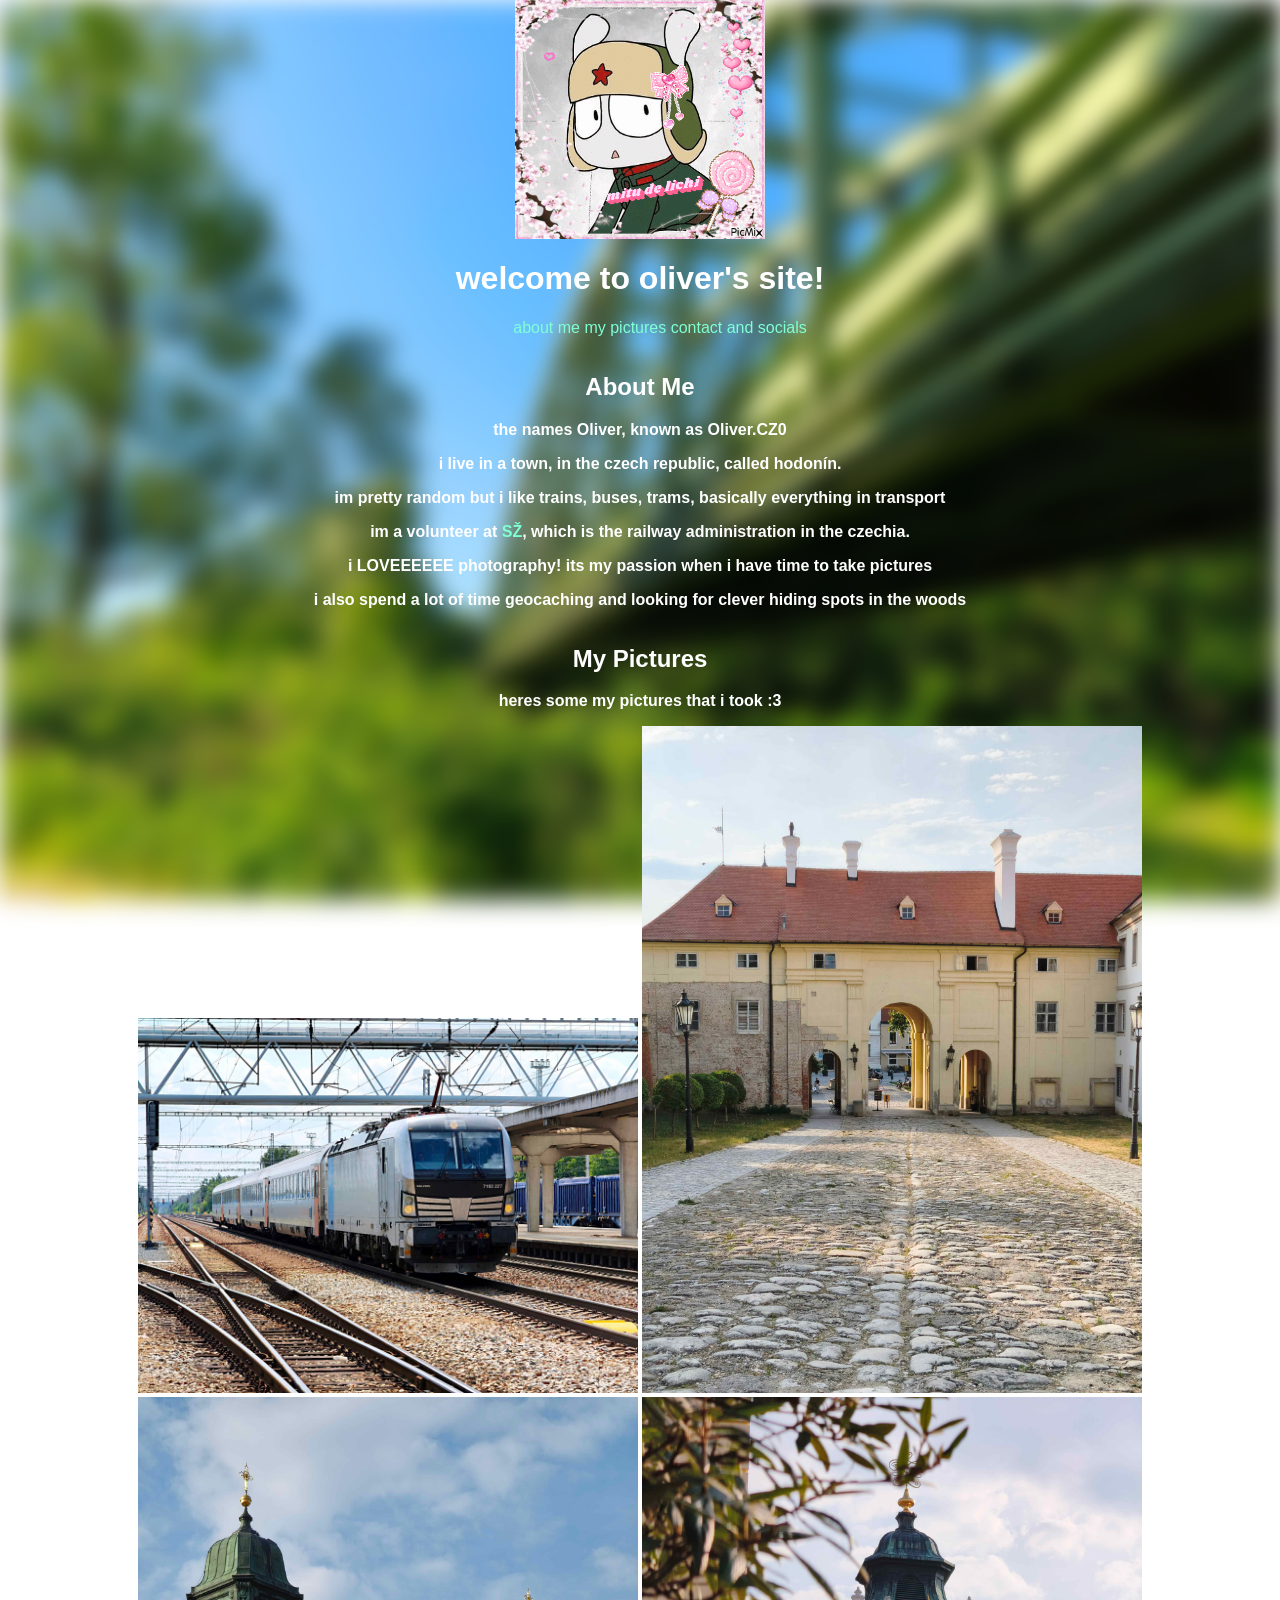
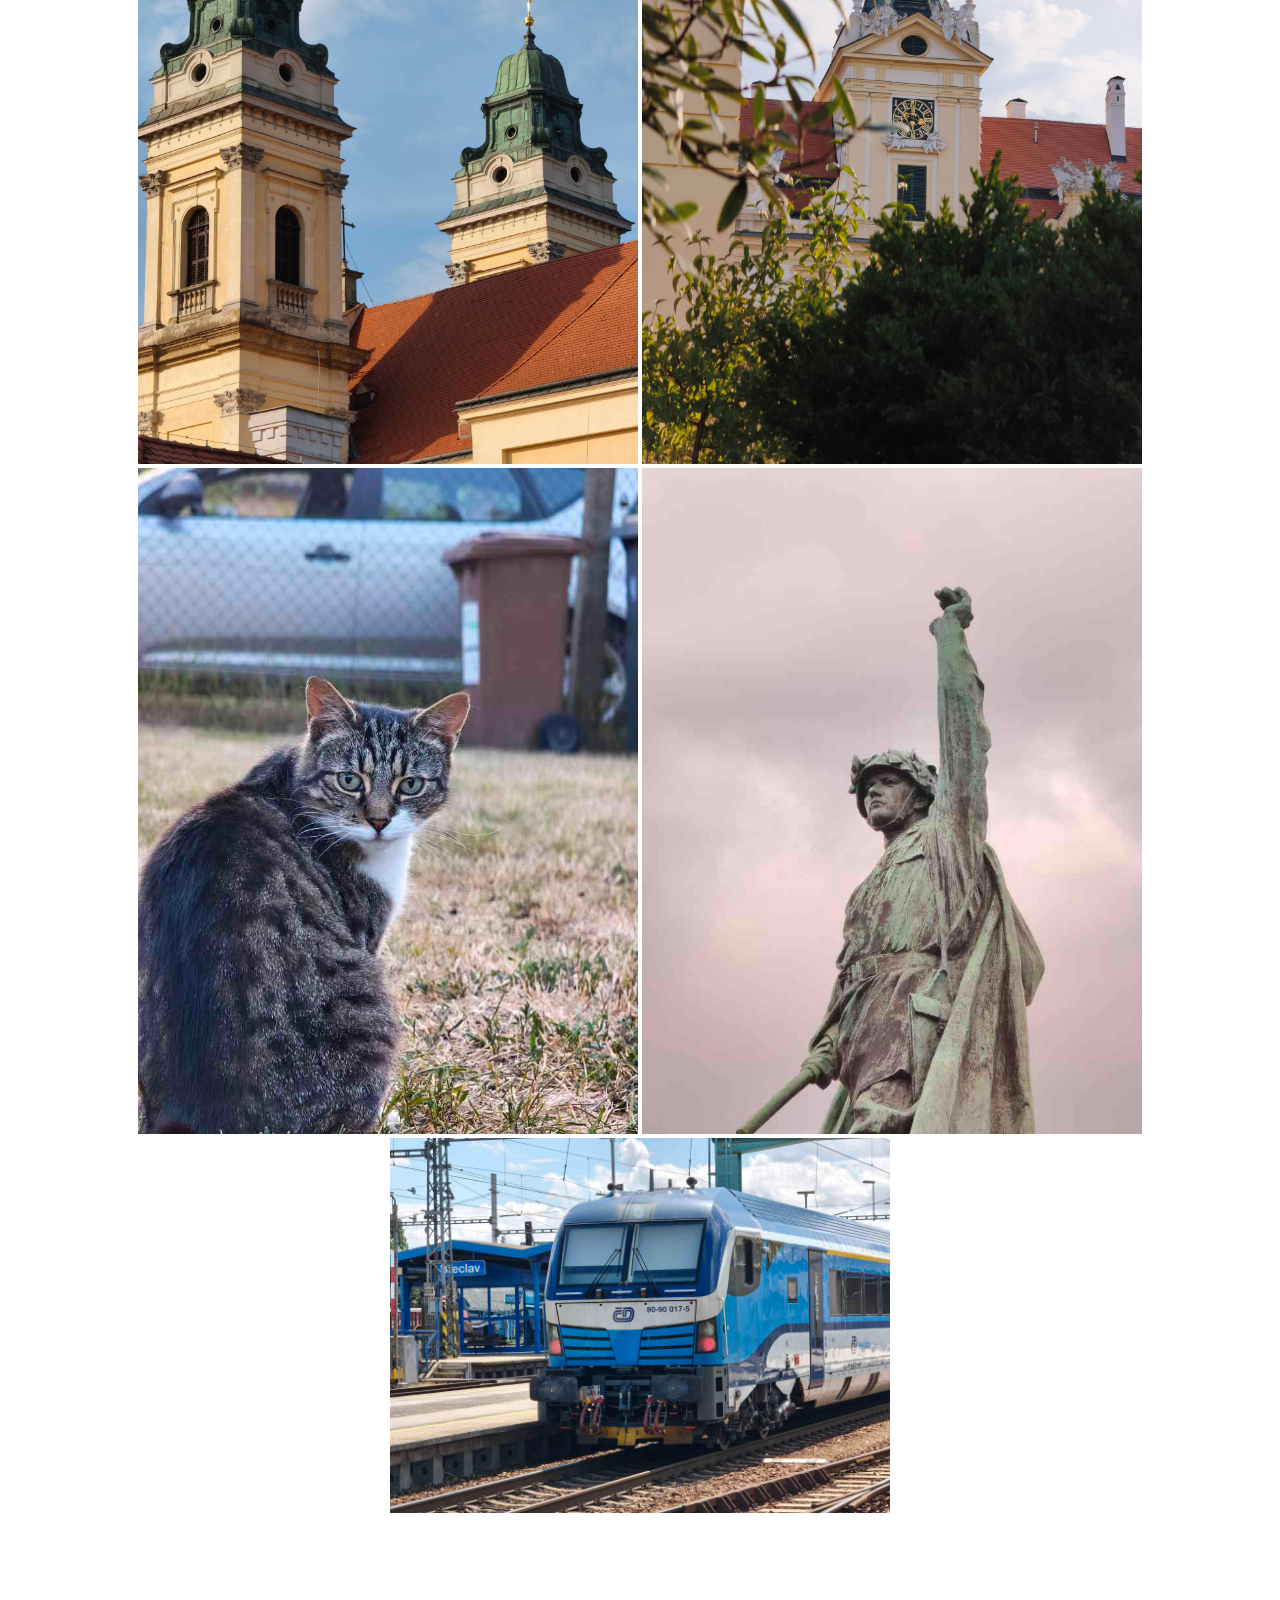
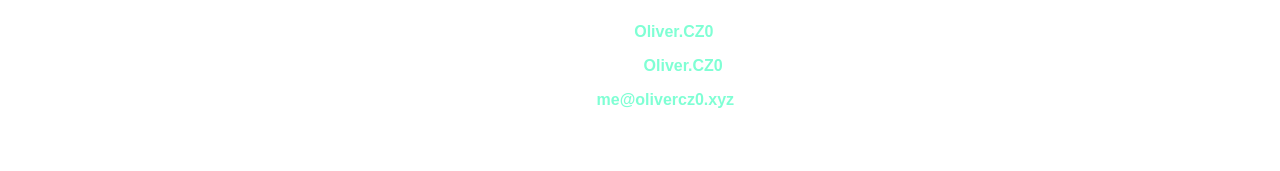
<file: index.html>
<html>
<head>
  <meta charset="utf-8">
  <link rel="icon" href="theicon.gif">
    <title>Oliver.CZ0</title>
</head>
<body>
<header> 
 <img src="theicon.gif" alt="Oliver.CZ0" width="250">
<h1><b>welcome to oliver's site!</b></h1>
<link rel="stylesheet" href="something.css">
<nav>
    <ul>
    <a href="#about">about me</a>    
    <a href="#pictures">my pictures</a>
    <a href="#contact">contact and socials</a>
    </ul>
</nav>
</header>
<section id="about">
  <h2>About Me</h2>
  <p> <b> the names Oliver, known as Oliver.CZ0 <b></p>
  <p> i live in a town, in the czech republic, called hodonín.</p>
  <p> im pretty random but i like trains, buses, trams, basically everything in transport</p>
  <p> im a volunteer at <a href="https://www.spravazeleznic.cz/">SŽ</a>, which is the railway administration in the czechia.</p>
  <p> i LOVEEEEEE photography! its my passion when i have time to take pictures</p>
  <p> i also spend a lot of time geocaching and looking for clever hiding spots in the woods </p>
</section>

<section id="pictures">
  <h2>My Pictures</h2>
  <p>heres some my pictures that i took :3</p>
  <img src="levectron.jpg" alt="a leo express train arriving to Hodonín (my hometown)" width="500">
  <img src="MVIMG_20260716_181721.jpg" alt="a rockroad in Valtice that leads to the square" width="500">
  <img src="MVIMG_20260716_181803_1.jpg" alt="the church of the assumption of the virgin Mary in Valtice" width="500">
  <img src="MVIMG_20260716_182024.jpg" alt="the Valtice castle" width="500">
  <img src="thekocka.jpg" alt="my aunts cat :3" width="500">
  <img src="thething.jpg" alt="the Red Army Memorial in Brno." width="500">
  <img src="thecomfort.jpg" alt="comfortjet from ČD at Břeclav" width="500">
</section>

<section id="contact">
  <h2>Contact and Socials</h2>
  <h6><b> dont sign me up for some websites... this is only for contact purposes</b></h6>
  <p>discord: <a href="https://discord.com/users/670575036012429342">Oliver.CZ0</a></p>
  <p>instagram: <a href="https://www.instagram.com/oliver.cz0/">Oliver.CZ0</a></p>
  <p>email: <a href="mailto:me@olivercz0.xyz">me@olivercz0.xyz</a></p>
</section>

<h6> copyright © 2026 Oliver.CZ0 </h6> 
</body>
</html>
</file>
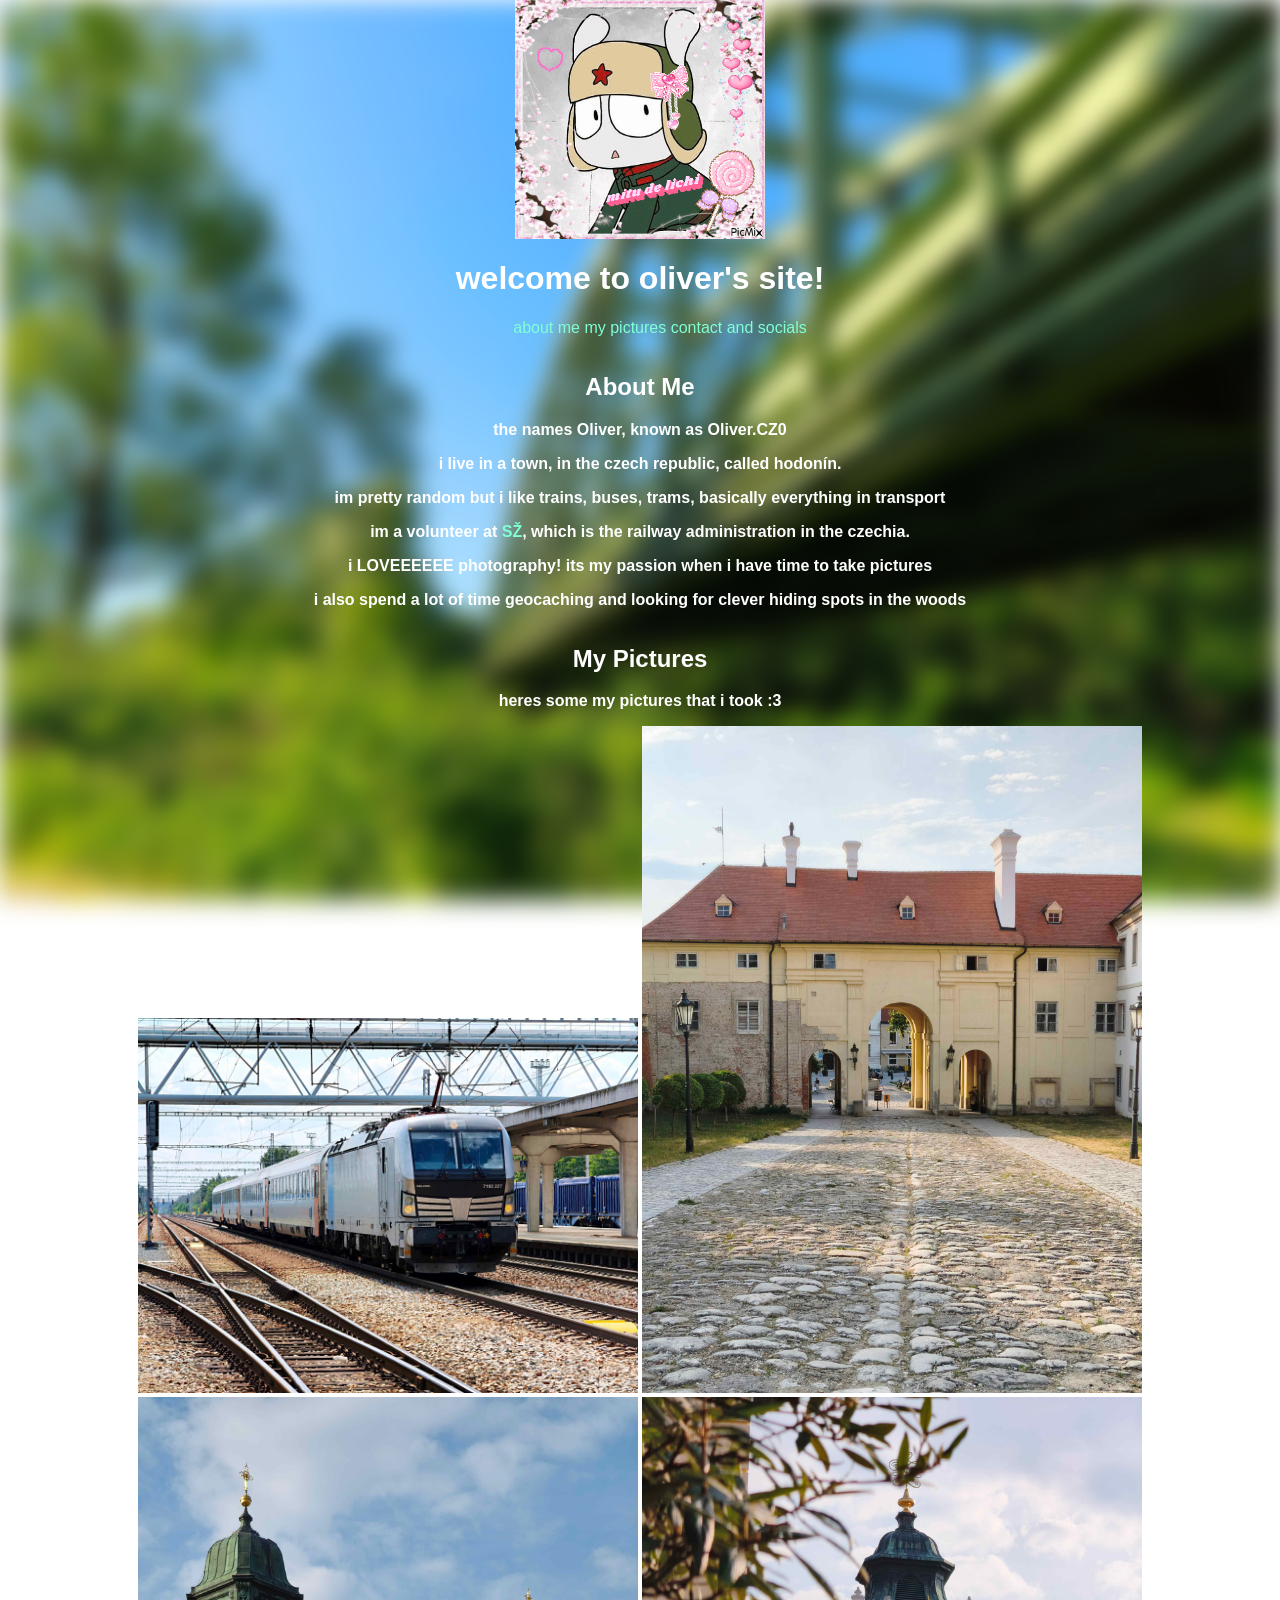
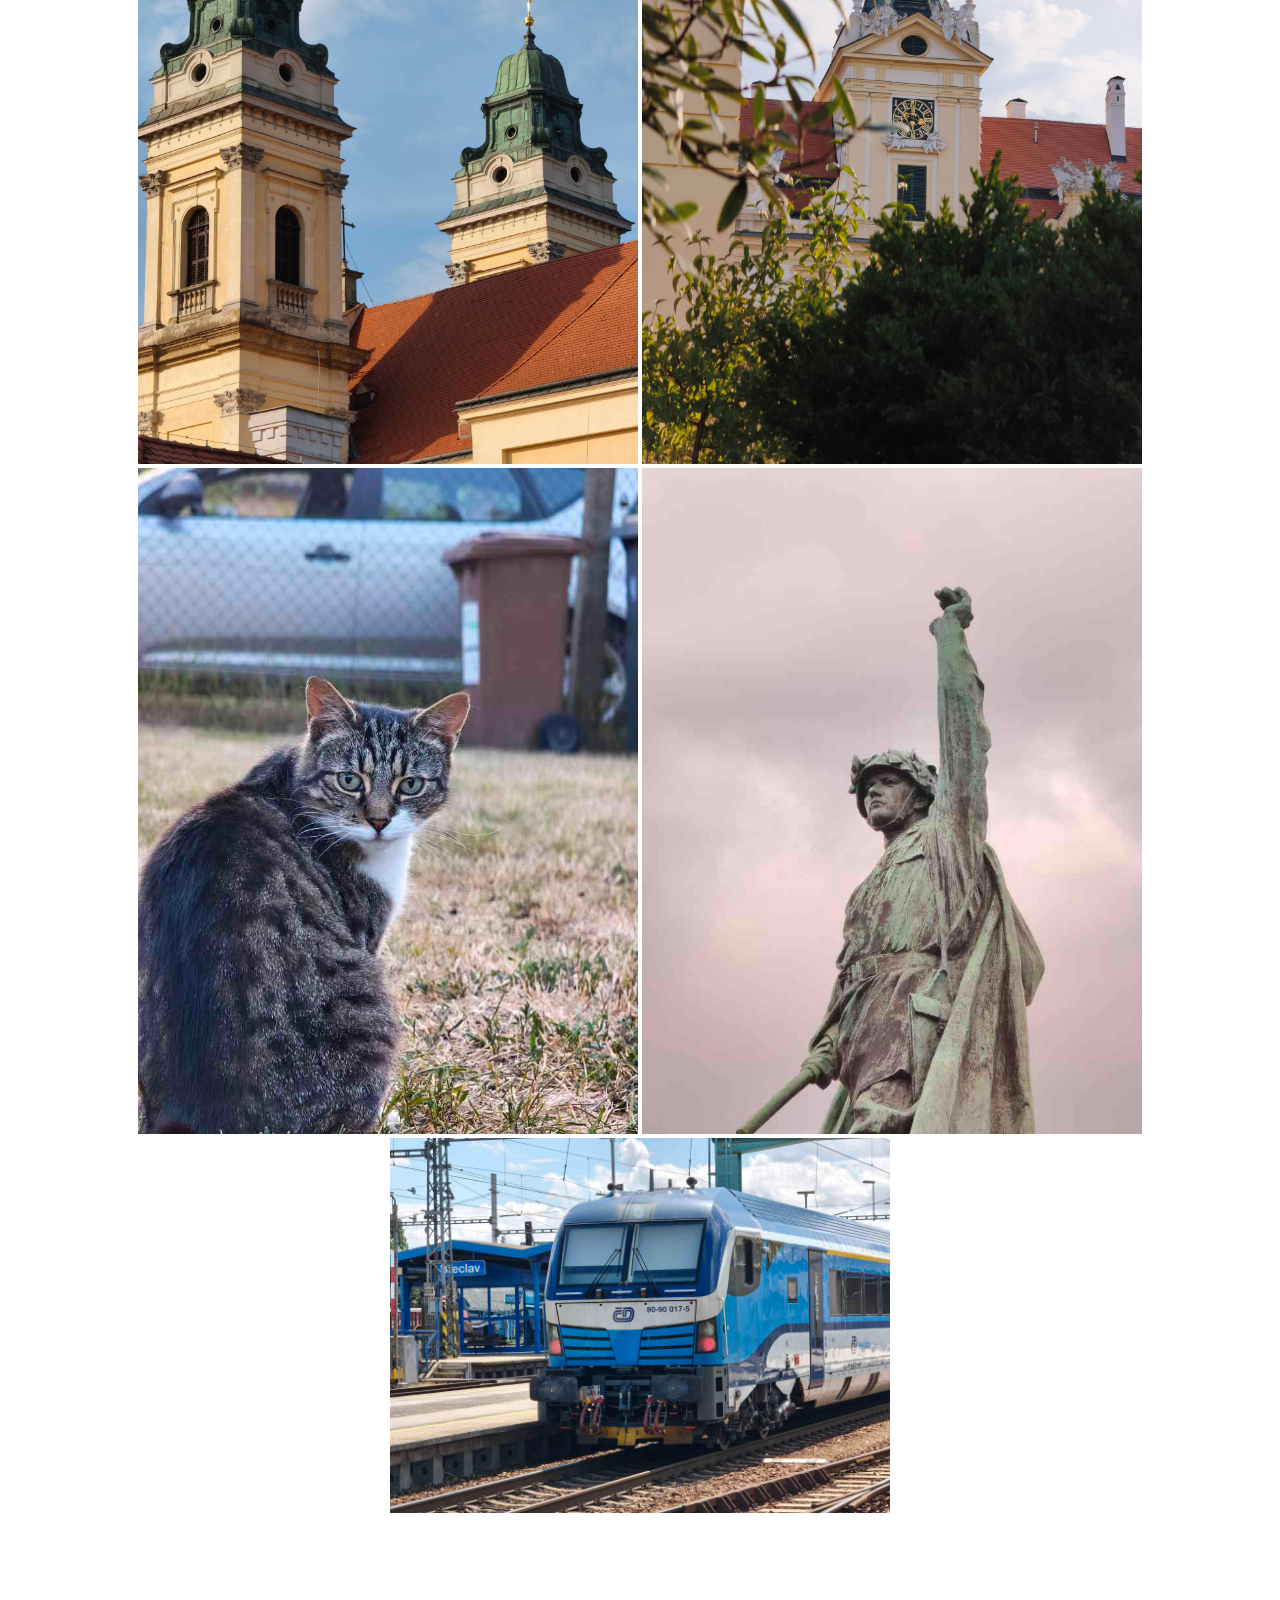
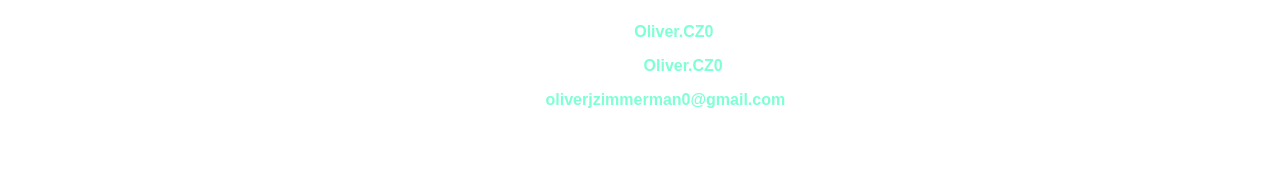
<file: Untitled-1.html>
<html>
<head>
  <meta charset="utf-8">
  <link rel="icon" href="theicon.gif">
    <title>Oliver.CZ0</title>
</head>
<body>
<header> 
 <img src="theicon.gif" alt="Oliver.CZ0" width="250">
<h1><b>welcome to oliver's site!</b></h1>
<link rel="stylesheet" href="something.css">
<nav>
    <ul>
    <a href="#about">about me</a>    
    <a href="#pictures">my pictures</a>
    <a href="#contact">contact and socials</a>
    </ul>
</nav>
</header>
<section id="about">
  <h2>About Me</h2>
  <p> <b> the names Oliver, known as Oliver.CZ0 <b></p>
  <p> i live in a town, in the czech republic, called hodonín.</p>
  <p> im pretty random but i like trains, buses, trams, basically everything in transport</p>
  <p> im a volunteer at <a href="https://www.spravazeleznic.cz/">SŽ</a>, which is the railway administration in the czechia.</p>
  <p> i LOVEEEEEE photography! its my passion when i have time to take pictures</p>
  <p> i also spend a lot of time geocaching and looking for clever hiding spots in the woods </p>
</section>

<section id="pictures">
  <h2>My Pictures</h2>
  <p>heres some my pictures that i took :3</p>
  <img src="levectron.jpg" alt="a leo express train arriving to Hodonín (my hometown)" width="500">
  <img src="MVIMG_20260716_181721.jpg" alt="a rockroad in Valtice that leads to the square" width="500">
  <img src="MVIMG_20260716_181803_1.jpg" alt="the church of the assumption of the virgin Mary in Valtice" width="500">
  <img src="MVIMG_20260716_182024.jpg" alt="the Valtice castle" width="500">
  <img src="thekocka.jpg" alt="my aunts cat :3" width="500">
  <img src="thething.jpg" alt="the Red Army Memorial in Brno." width="500">
  <img src="thecomfort.jpg" alt="comfortjet from ČD at Břeclav" width="500">
</section>

<section id="contact">
  <h2>Contact and Socials</h2>
  <h6><b> dont sign me up for some websites... this is only for contact purposes</b></h6>
  <p>discord: <a href="https://discord.com/users/670575036012429342">Oliver.CZ0</a></p>
  <p>instagram: <a href="https://www.instagram.com/oliver.cz0/">Oliver.CZ0</a></p>
  <p>email: <a href="mailto:oliverjzimmerman0@gmail.com">oliverjzimmerman0@gmail.com</a></p>
</section>

<h6> copyright © 2026 Oliver.CZ0 </h6> 
</body>
</html>
</file>
<file: something.css>
body {
  margin: 0;
  min-height: 100vh;
  color: #ffffff;
  position: relative;
  overflow-x: hidden;
  overflow-y: auto;
  font-family: "Comic Sans MS", arial, sans-serif;
  text-align: center;
  display: flex;
  flex-direction: column;
  justify-content: center;
  align-items: center;
}

a,
 a:visited {
  color: #7fffd4;
  text-decoration: none;
}

a:hover,
 a:focus,
 a:active {
  color: #40e0d0;
  text-decoration: underline;
}

body::before {
  content: "";
  position: fixed;
  inset: 0;
  background: url("background.jpg") center/cover no-repeat;
  filter: blur(12px);
  z-index: -1;
}
</file>
